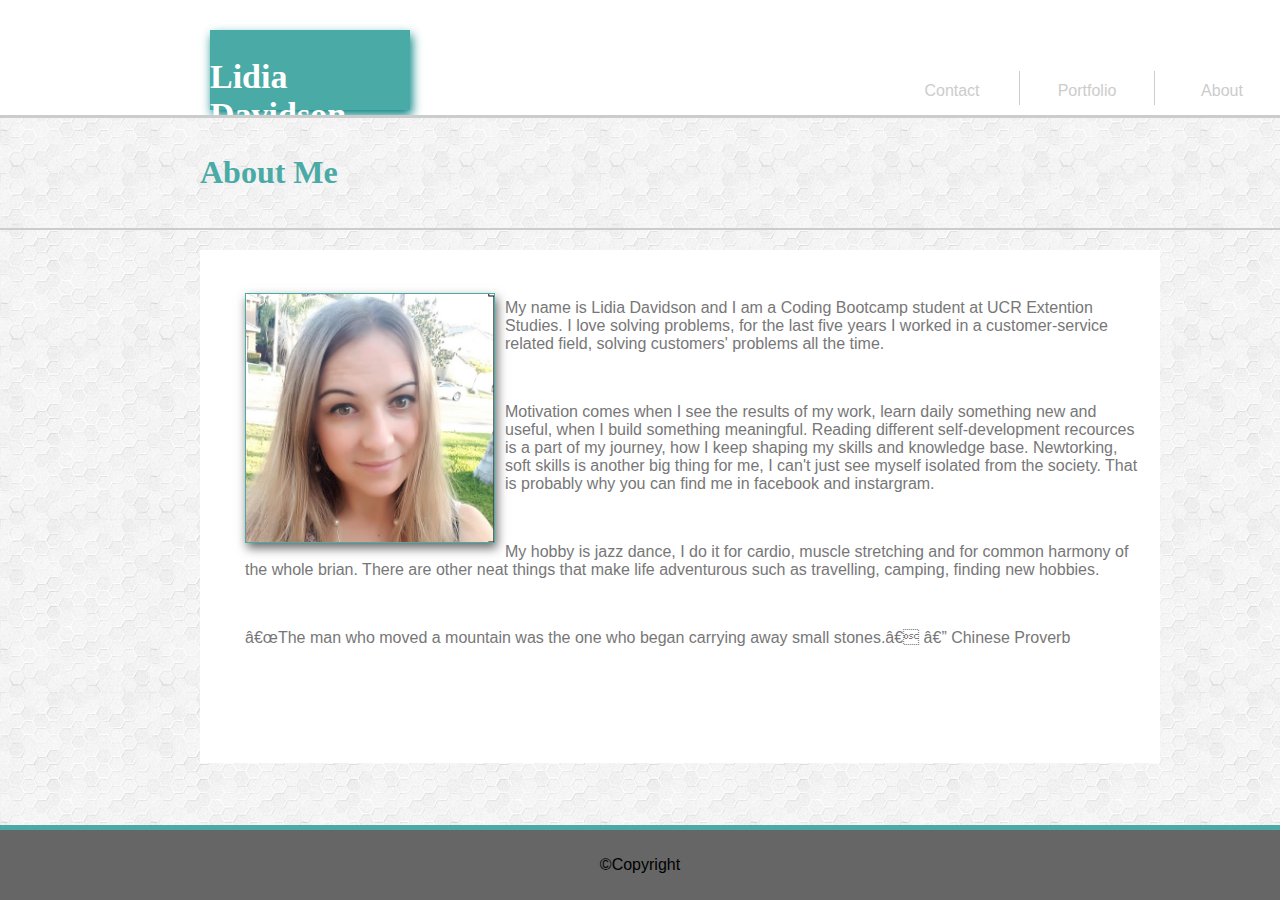
<file: index.html>
<!DOCTYPE html>
<html>
    <head>
        <title>Basic-Portfolio</title>
        <!-- <meta charset="UTF-8"> -->
        <link rel="stylesheet" type="text/css" href="style.css"/>
        
    </head>
    
    <body src="assets/images/hexellence.png">
    
<nav>
<div class="header">
   <div class="name">
        <h1>Lidia Davidson</h1>
   </div>
   <div class="navigation">

       <ul>
                <li><a href="index.html">About</a></li>
                <li><a href="portfolio.html">Portfolio</a></li>
                <li><a href="contact.html">Contact</a></li>
        </ul>
        
</div>
</nav>

     
        <h1><div class="H">About Me</div></h1>
         <hr>
         <div class="wrapper">
         
         <br>

        <img src="assets/images/lidiadavidson.jpg" width="250px" height="250px" alt="face of Lidia Davidson">
        <p>My name is Lidia Davidson and I am a Coding Bootcamp student at UCR Extention Studies. I love solving problems, for the last five years I 
            worked in a customer-service related field, solving customers' problems all the time. </p>
            <br class="BR">

        <p> Motivation comes when I see the results of my work, learn daily something new and useful,
            when I build something meaningful. Reading different self-development recources is a part of my journey, how I keep shaping my skills and knowledge base. 
            Newtorking, soft skills is another big thing for me, I can't just see myself isolated from the society. That is probably why you can find me 
            in facebook and instargram.</p>
            <br>
        <p> My hobby is jazz dance, I do it for cardio, muscle stretching and for common harmony of the whole brian. There are other neat things that make life adventurous 
            such as travelling, camping, finding new hobbies. 
          </p>
          <br>
          <p>“The man who moved a mountain was the one who began carrying away small stones.”

                — Chinese Proverb</p>

          
        </div>
        <footer>
        
        <div class="footer">
             <p>&copy;Copyright</p>
        </div>
        </footer>
</body>

</html>
</file>
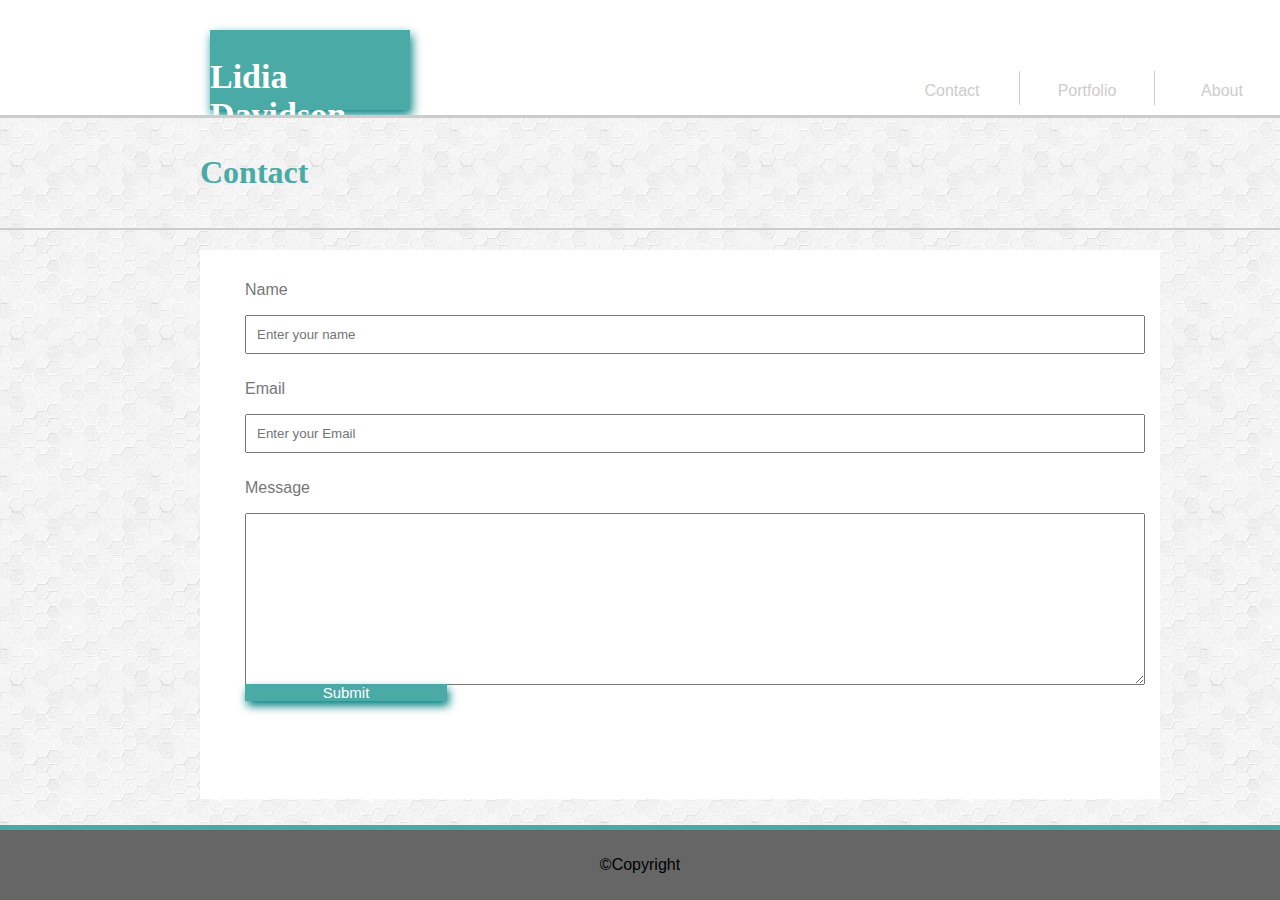
<file: contact.html>
<!DOCTYPE html>
<html>
    <head>
        <title>Basic-Portfolio</title>
        <!-- <meta charset="UTF-8"> -->
        <link rel="stylesheet" type="text/css" href="style.css"/>
        <!-- <meta name="viewport" content="width=device-width, initial-scale=1.0"> -->
    </head>
    <body src="assets/images/hexellence_@2x.png">
    
    <nav>
   <div class="header">
   <div class="name">
        <h1>Lidia Davidson</h1>
   </div>
    
   
    <div class="navigation">
        
        <ul>
            <li><a href='#'>About</a></li>
            <li><a href="portfolio.html">Portfolio</a></li>
            <li><a href="contact.html">Contact</a></li>
        </ul>
        
    </div>

</div>
</nav>

 <h1><div class="H">Contact</div></h1>
 <hr>
<div class="wrapper">
    
    <p>Name</p>
    <input type="text"Name=""placeholder="Enter your name">
    <p>Email</p>
    <input type="text"Email=""placeholder="Enter your Email">
    <p>Message</p>
    <textarea name="id" cols="30" rows="10"></textarea>
    <a href="#">Submit</a>
</div>


<footer>
        
        <div class="footer">
             <p>&copy;Copyright</p>
        </div>
        </footer>
</file>
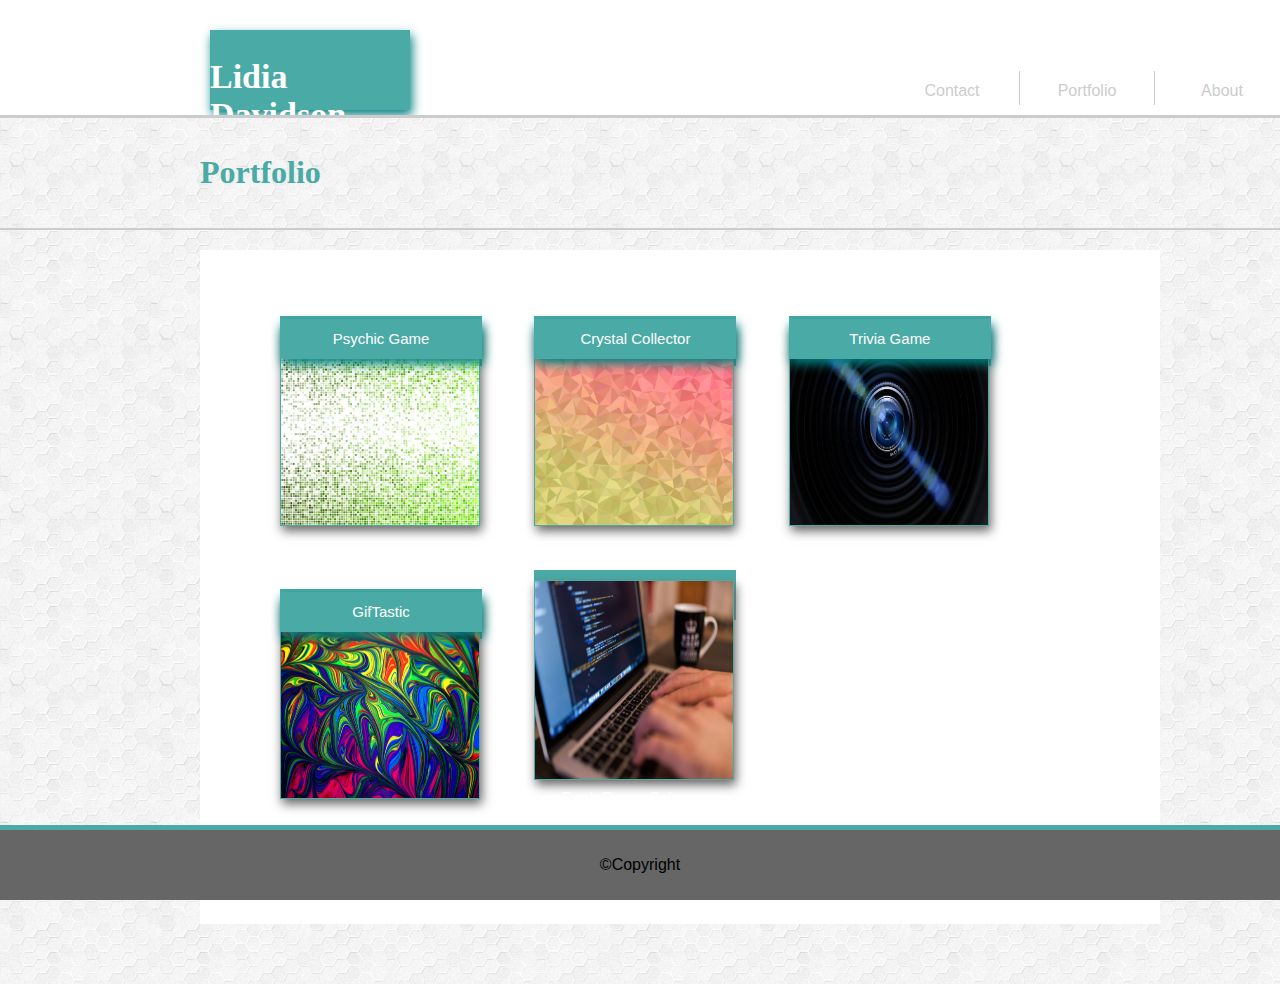
<file: portfolio.html>
<!DOCTYPE html>
<html>

<head>
    <title>Basic-Portfolio</title>
    <!-- <meta charset="UTF-8"> -->
    <link rel="stylesheet" type="text/css" href="style.css" />
    <!-- <meta name="viewport" content="width=device-width, initial-scale=1.0"> -->
</head>
</head>

<body src="assets/images/hexellence_@2x.png">

    <nav>
        <div class="header">
            <div class="name">
                <h1>Lidia Davidson</h1>
            </div>

            <div class="navigation">

                <ul>
                    <li><a href="index.html">About</a></li>
                    <li><a href="portfolio.html">Portfolio</a></li>
                    <li><a href="contact.html">Contact</a></li>
                </ul>
            </div>
        </div>
    </nav>


    <h1>
        <div class="H">Portfolio</div>
    </h1>
    <hr>

    <div class="wrapper">


        <ul class="portfolio">
            <li class="box">
                <div><img class="portfolio" src="assets/images/first.jpg" width="200" height="200" alt="greenbackground"><span
                        class="comment"><a href="https://lidiawebdev.github.io/Psychic-Game/">Psychic Game</a></span></div>
            </li>
            <li class="box">
                <div><img class="portfolio" src="assets/images/unit4.png" width="200" height="200" alt="chrystalsbackground"><span
                        class="comment"><a href="https://lidiawebdev.github.io/unit-4-game/">Crystal Collector</a></span></div>
            </li>
            <li class="box">
                <div><img class="portfolio" src="assets/images/photo3.jpg" width="200" height="200" alt="zoomlenz"><span class="comment"><a href="https://lidiawebdev.github.io/TriviaGame/">Trivia Game</a></span></div>
            </li>
            <li class="box">
                <div><img class="portfolio" src="assets/images/background.jpg" width="200" height="200" alt="human"><span
                        class="comment"><a href="https://lidiawebdev.github.io/GifTastic/">GifTastic</a></span></div>
            </li>
            <li class="box">
                <div><img class="portfolio" src="assets/images/photo5.jpg" width="200" height="200" alt="code"><span
                        class="comment">Rock Paper Scissors</span></div>
            </li>
        </ul>

    </div>

    <footer class="footer">
        <p>&copy;Copyright</p>
    </footer>
</file>
<file: style.css>
* {
  padding: 0;
  box-sizing: border-box;
}

body {
  margin: 0 auto;
  border-bottom-color: #4aaaa5;
  background-image: url(assets/images/hexellence.png);
  font-family: "Arial", "Helvetica Neue", Helvetica, sans-serif;
  position: viewport;
}

.header {
  overflow: hidden;
  padding: 10px;
  width: 1300px;
  background-color: white;
  border-bottom: solid #ccc;
  position: viewport;
}

.name {
  width: 200px;
  height: 80px;
  background-color: #4aaaa5;
  box-shadow: 2px 5px 10px teal;
  margin: 20px 300px -55px 200px;
  padding-top: 5px;
  font-family: "Georgia", Times, Times New Roman, serif;
  font-size: 17px;
  z-index: 2;
  color: white;
  word-wrap: break-word;
  position: viewport;
}

.navigation {
  height: 50px;
  float: right;
  margin-left: 800px;
  color: #ccc;
  position: viewport;
  overflow: hidden;
}

.navigation ul li {
  list-style-type: none;
  width: 135px;
  float: right;
  color: #ccc;
  border-right: 1px solid #ccc;
  text-align: center;
  position: viewport;
}

ul li a {
  text-decoration: none;
  color: #ccc;
  line-height: 40px;
  display: inline-block;
  position: viewport;
}

li a:hover {
  background-color: #4aaaa5;
  color: black;
  position: viewport;
}

.H {
  color: #4aaaa5;
  font-family: "Georgia", Times, Times New Roman, serif;
  font-size: 32px;
  padding-top: 15px;
  padding-bottom: 15px;
  margin-left: 200px;
  position: viewport;
}

hr {
  border: solid 1px #ccc;
  position: viewport;
}
.wrapper {
  display: block;
  width: 960px;
  background-color: white;
  margin-left: 200px;
  margin-bottom: 60px;
  margin-top: 20px;
  background-size: cover;
  background-position: center;
  padding-bottom: 100px;
  padding: 15px 15px 100px 45px;
  align-content: center;
  border-color: #777777 5px;
  position: viewport;
}
.wrapper p {
  color: #777777;
  font-family: "Arial", "Helvetica Neue", Helvetica, sans-serif;
  position: viewport;
}
.wrapper input[type="text"],
.wrapper input[type="Email"],
textarea {
  width: 900px;
  margin-bottom: 10px;
  padding: 10px;
  position: viewport;
}
.wrapper a {
  width: 202px;
  text-decoration: none;
  background: #4aaaa5;
  box-shadow: 2px 5px 10px teal;
  margin-top: -15px;
  color: white;
  display: block;
  text-align: center;
  font-size: 15px;
  position: absolute;
}
.wrapper .comment {
  display: block;
  width: 202px;
  height: 50px;
  background-color: #4aaaa5;
  color: white;
  z-index: inherit 0;
  text-align: center;
  padding-top: 18px;
  /* margin-top:140px; */
  position: viewport;
}

.box {
  display: inline-block;
  box-sizing: border-box;
  width: 200px;
  height: 200px;
  margin: 25px;
  padding: 10px;
  position: viewport;
}

img {
  float: left;
  margin-top: 10px;
  margin-right: 10px;
  margin-bottom: 10px;
  border: solid 1px;
  border-color: #4aaaa5;
  box-shadow: 2px 5px 10px #666666;
  position: viewport;
}
.footer {
  position: fixed;
  left: 0;
  bottom: 0;
  width: 100%;
  text-align: center;
  background-color: #666666;
  font-size: 100%;
  border-top: 5px solid #4aaaa5;
  padding-top: 10px;
  padding-bottom: 10px;
}

@media screen and (max-width: 960px) {
}

@media screen and (max-width: 768px) {
}

@media screen and (max-width: 640px) {
  .header {
    position: fixed;
  }
}
</file>
